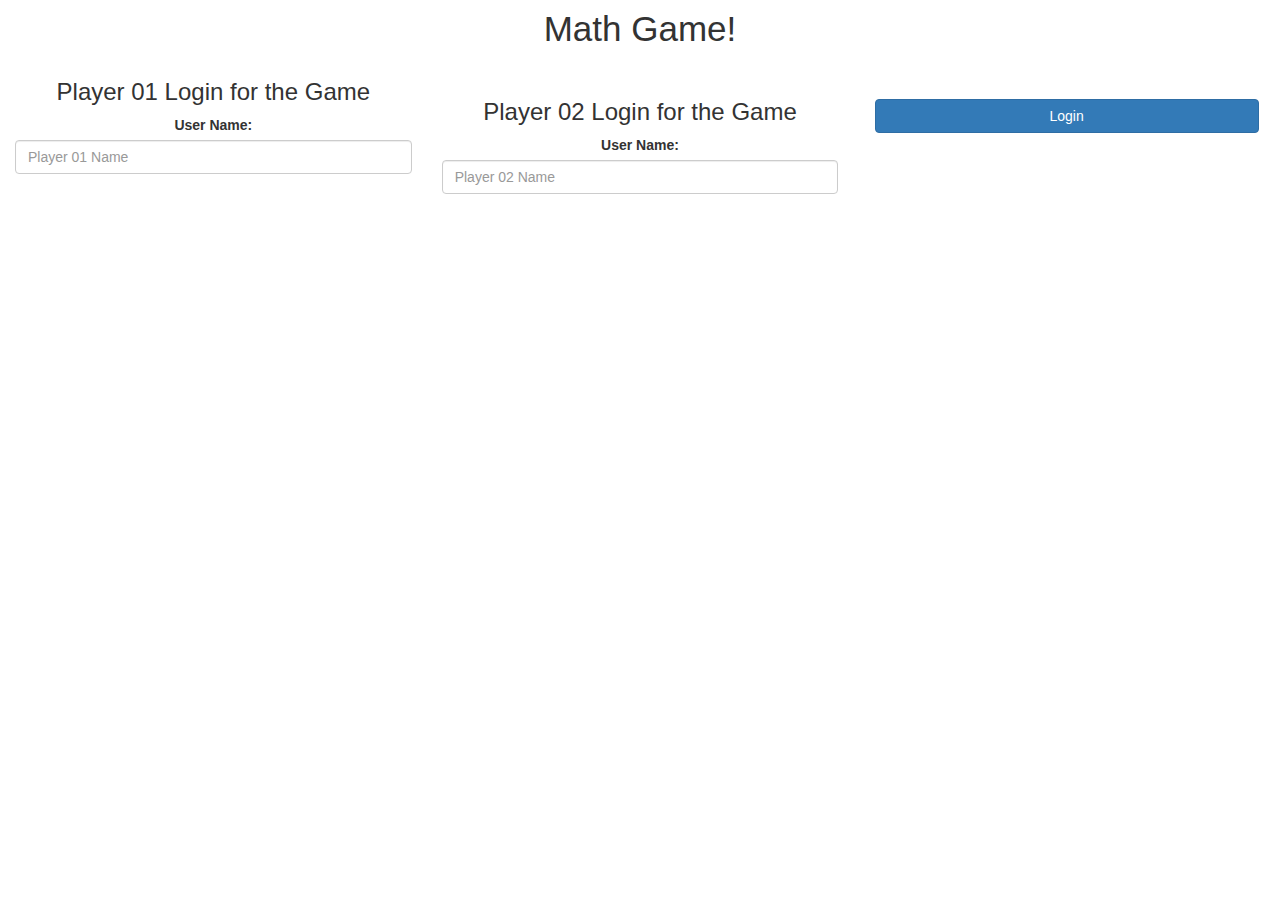
<file: index.html>
<!DOCTYPE html>
<html>
<head>
	<title>Math Game!</title>

<meta name="viewport" content="width=device-width, initial-scale=1">
<link rel="stylesheet" href="https://maxcdn.bootstrapcdn.com/bootstrap/3.4.0/css/bootstrap.min.css">
<script src="https://ajax.googleapis.com/ajax/libs/jquery/3.4.1/jquery.min.js"></script>
<script src="https://maxcdn.bootstrapcdn.com/bootstrap/3.4.0/js/bootstrap.min.js"></script>

<link rel="stylesheet" type="text/css" href="game.style.css">

<script src="8eqw977qw0d9e09'f.main.js"></script>
</head>
<body>
<center>
	<h6 style="font-size: 35px;">Math Game!</h6>
	<div class="col-lg-4 col-sm-8 col-xs-11 login_div1">
		<h3>Player 01 Login for the Game</h3>
		<label>User Name:</label>
		<input type="text" id="player1_name_input" class="form-control" placeholder="Player 01 Name">
		<br>
	</div>
	<br class="game-break">
	<div class="col-lg-4 col-sm-8 col-xs-11 login_div2">
		<h3>Player 02 Login for the Game</h3>
		<label>User Name:</label>
		<input type="text" id="player2_name_input" class="form-control" placeholder="Player 02 Name">
		<br>
	</div>
	<br>
	<button style="width: 30%;" class="btn btn-primary" onclick="addUser();">Login</button>
</center>
</body>
</html>
</file>
<file: game.style.css>
.player1_name_imput
{
    color: blue;
}
.player2_name_input
{
    color: red;
}
</file>
